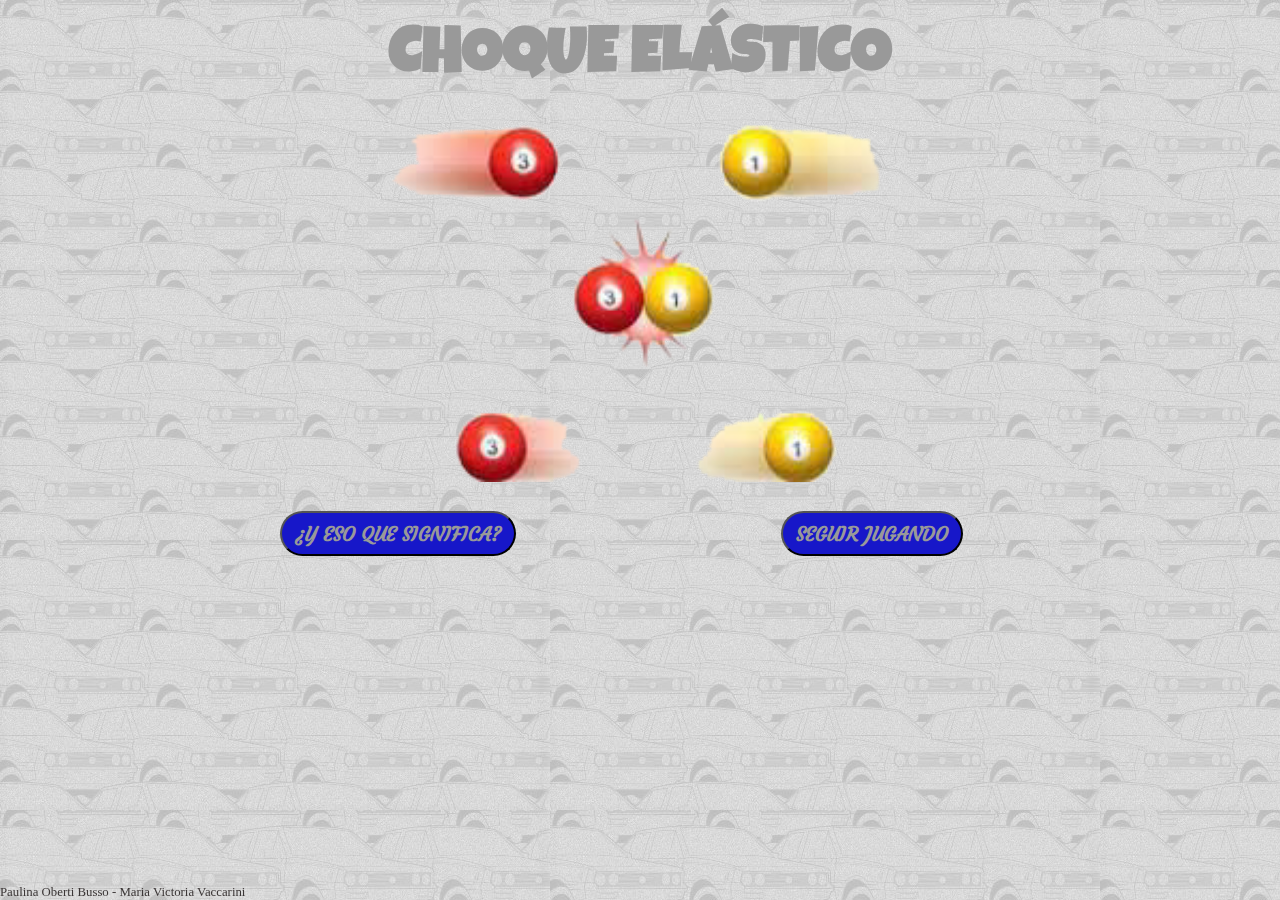
<file: choqueElastico.html>
<!DOCTYPE html>
<html lang="es">
<head>
    <meta charset="UTF-8">
    <meta http-equiv="X-UA-Compatible" content="IE=edge">
    <meta name="viewport" content="width=device-width, initial-scale=1.0">
    <meta content="Paulina Oberti Busso" name="Author">
    <meta content="Maria Victoria Vaccarini" name="Author">
    <meta content="Pagina donde se desarrolla el choque elastico" name="description">
    <meta content="choque elastico" name="keywords">
    <title>CHOQUE ELASTICO</title>
    <link href="https://fonts.googleapis.com/css2?family=Luckiest+Guy&display=swap" rel="stylesheet">
    <link href="https://fonts.googleapis.com/css2?family=Courgette&display=swap" rel="stylesheet">
    <link rel="shortcut icon" href="img/icono.jpg">
    <link rel="stylesheet" href="./css/styleChoques.css">
</head>

<body>
    <header>
        <h1>CHOQUE ELÁSTICO</h1>
        <img class="choque" src="./img/choqueElastico.png" alt="choque elastico representacion con bolas de billar">
    </header>

    <main>
        <section class="botones">
            <button class="boton" type="button"><a href="./significadoCE.html">¿Y ESO QUE SIGNIFICA?</a></button>
            <button class="boton" type="button"><a href="./juego.html">SEGUIR JUGANDO</a></button>
        </section>
    </main>

    <footer>
        <p>Paulina Oberti Busso - Maria Victoria Vaccarini</p>
    </footer>
</body>

</html>
</file>
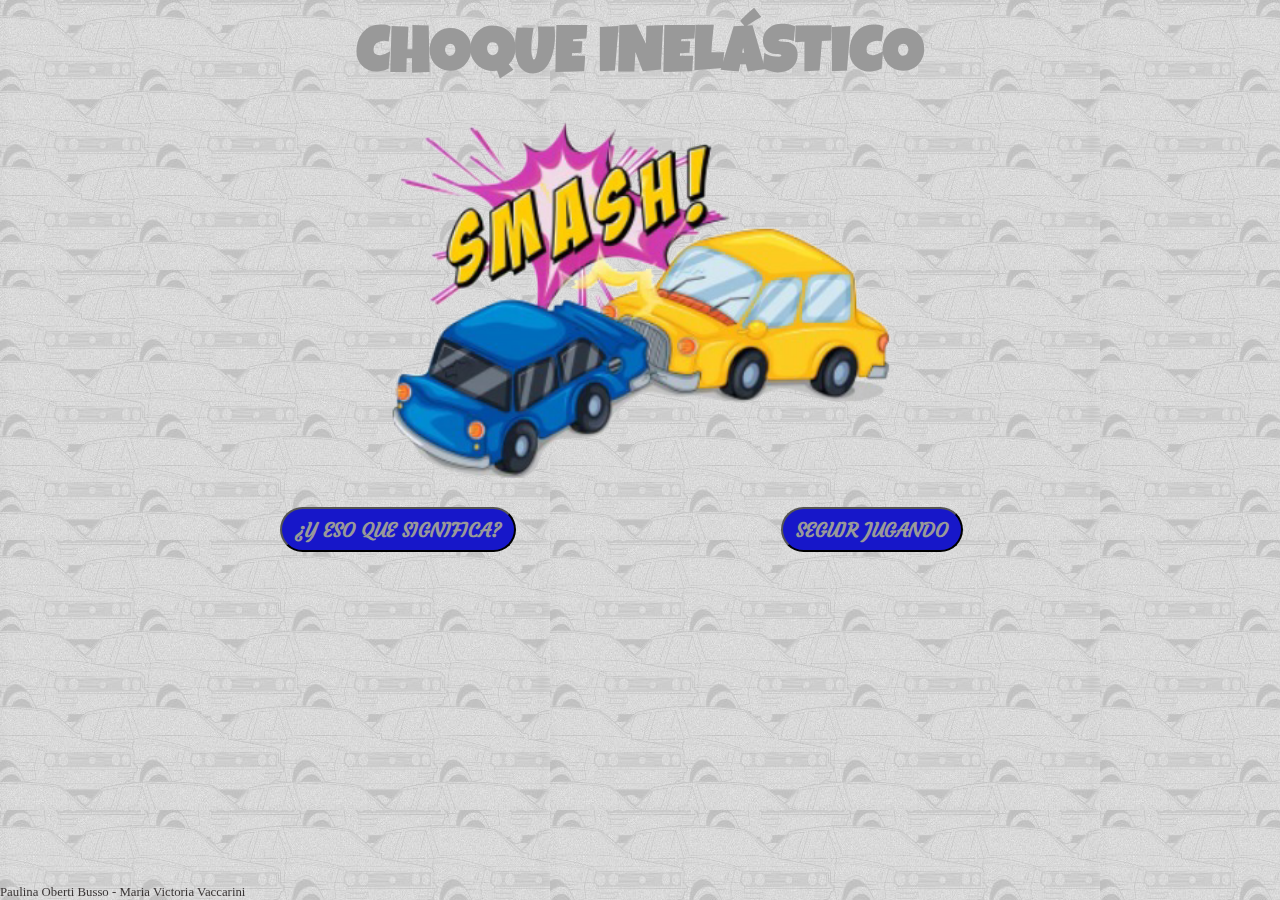
<file: choqueInelastico.html>
<!DOCTYPE html>
<html lang="es">
<head>
    <meta charset="UTF-8">
    <meta http-equiv="X-UA-Compatible" content="IE=edge">
    <meta name="viewport" content="width=device-width, initial-scale=1.0">
    <meta content="Paulina Oberti Busso" name="Author">
    <meta content="Maria Victoria Vaccarini" name="Author">
    <meta content="Pagina donde se desarrolla el choque inelastico" name="description">
    <meta content="choque inelastico" name="keywords">
    <title>CHOQUE INELASTICO</title>
    <link href="https://fonts.googleapis.com/css2?family=Luckiest+Guy&display=swap" rel="stylesheet">
    <link href="https://fonts.googleapis.com/css2?family=Vollkorn&display=swap" rel="stylesheet">
    <link href="https://fonts.googleapis.com/css2?family=Courgette&display=swap" rel="stylesheet">
    <link rel="shortcut icon" href="img/icono.jpg">
    <link rel="stylesheet" href="./css/styleChoques.css">
</head>

<body>
    <header>
        <h1>CHOQUE INELÁSTICO</h1>
        <img class="choque" src="./img/choqueInelastico.png" alt="choque inelástico representacion con un choque entre autos">
    </header>

    <main>
        <section class="botones">
            <button class="boton" type="button"><a href="./significadoCI.html">¿Y ESO QUE SIGNIFICA?</a></button>
            <button class="boton" type="button"><a href="./juego.html">SEGUIR JUGANDO</a></button>
        </section>
    </main>

    <footer>
        <p>Paulina Oberti Busso - Maria Victoria Vaccarini</p>
    </footer>

</body>

</html>
</file>
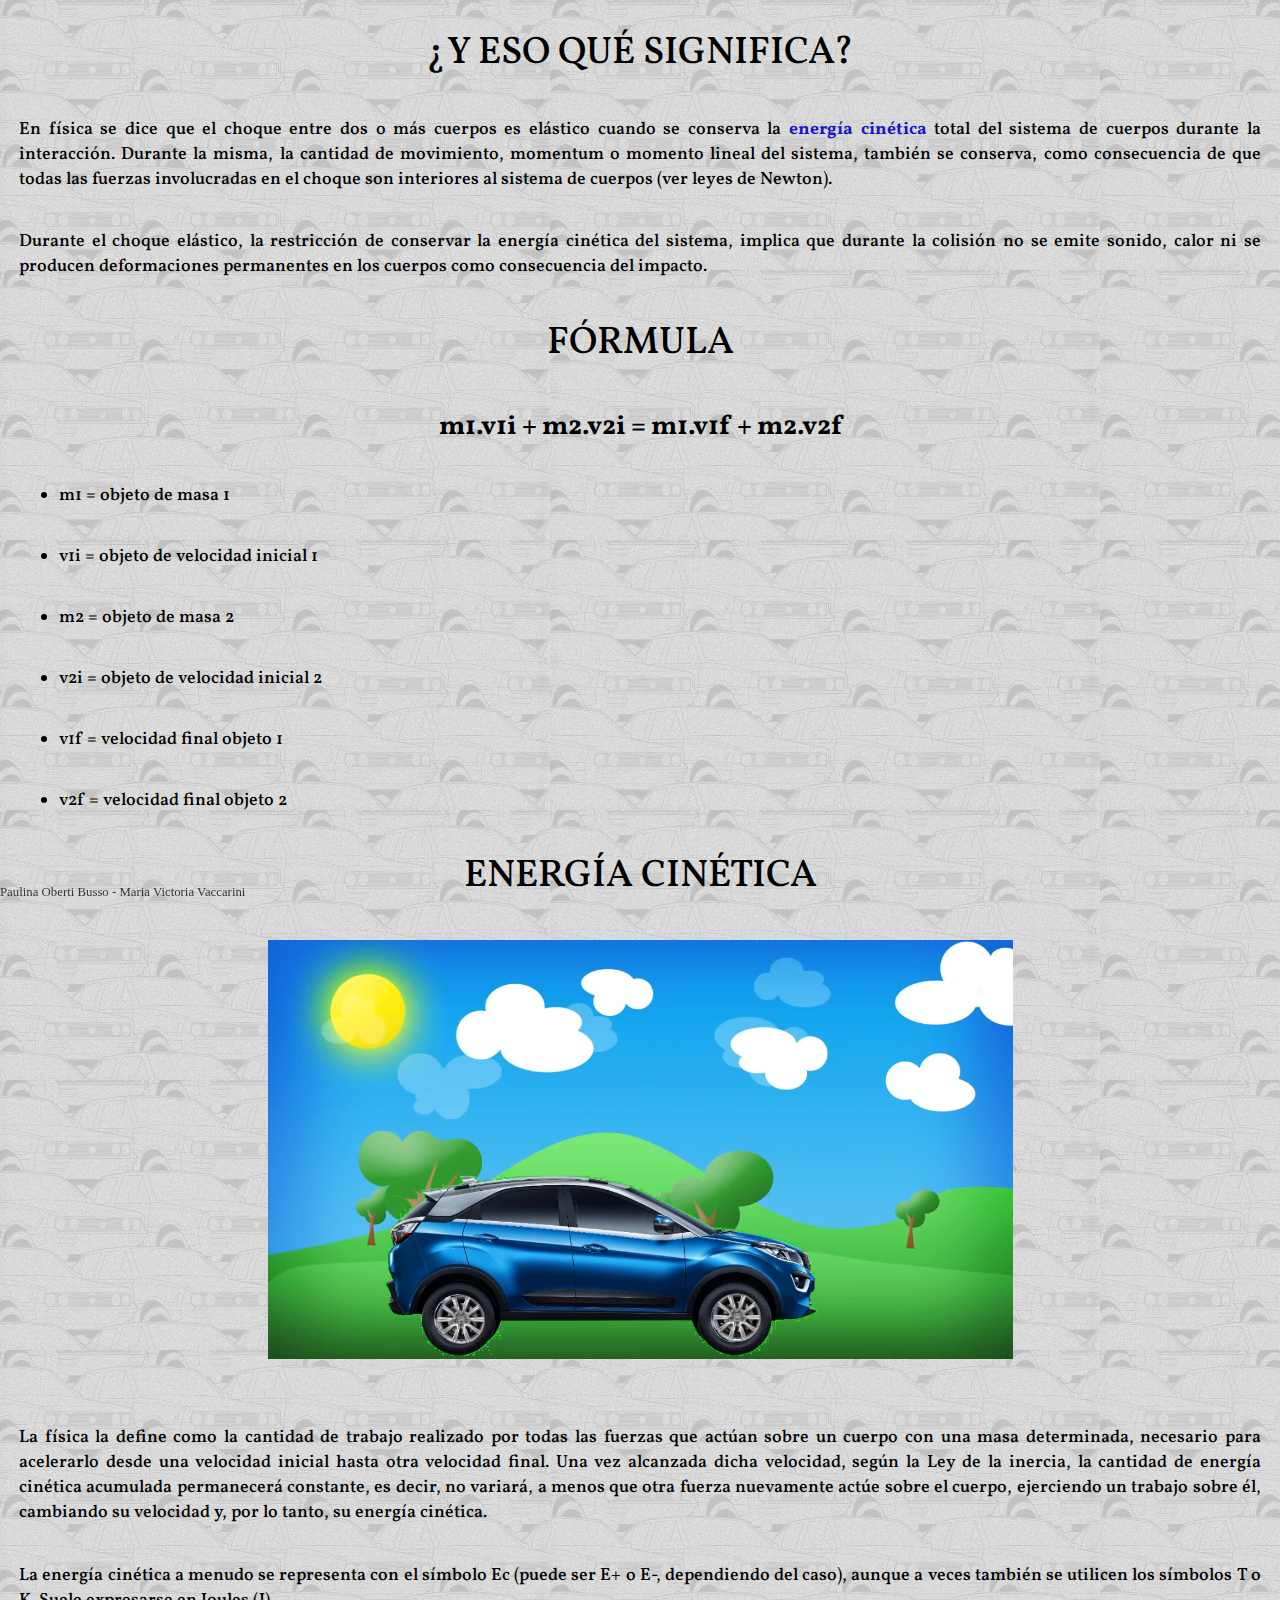
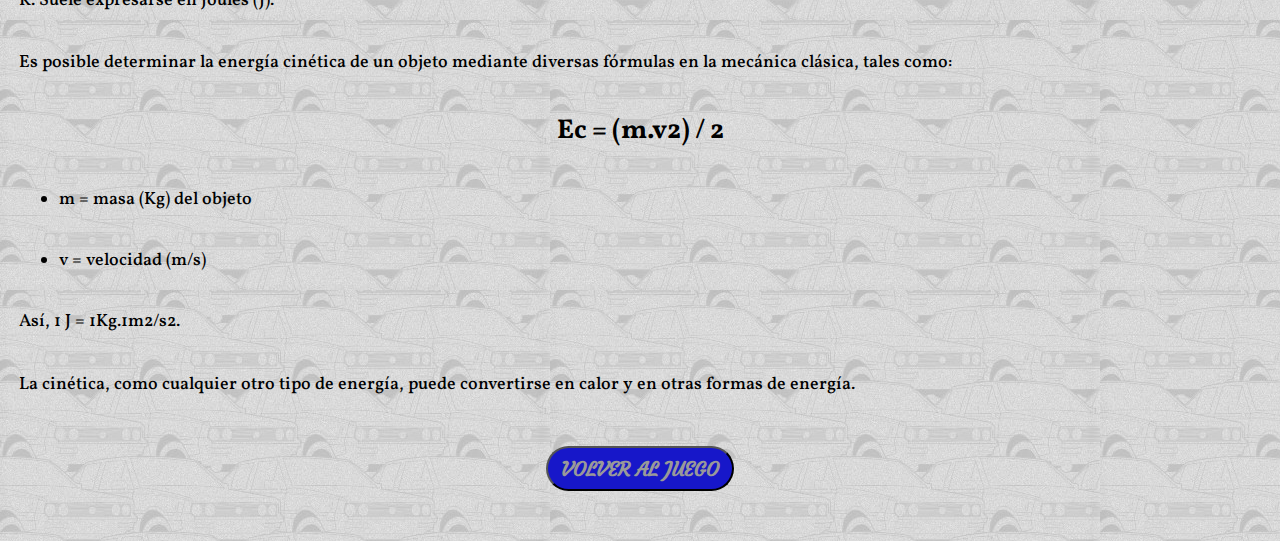
<file: significadoCE.html>
<!DOCTYPE html>
<html lang="es">
<head>
    <meta charset="UTF-8">
    <meta http-equiv="X-UA-Compatible" content="IE=edge">
    <meta name="viewport" content="width=device-width, initial-scale=1.0">
    <meta content="Paulina Oberti Busso" name="Author">
    <meta content="Maria Victoria Vaccarini" name="Author">
    <meta content="Pagina donde se desarrolla el choque elastico" name="description">
    <meta content="choque elastico" name="keywords">
    <title>SIGNIFICADO CHOQUE ELASTICO</title>
    <link href="https://fonts.googleapis.com/css2?family=Vollkorn&display=swap" rel="stylesheet">
    <link href="https://fonts.googleapis.com/css2?family=Courgette&display=swap" rel="stylesheet">
    <link rel="shortcut icon" href="img/icono.jpg">
    <link rel="stylesheet" href="./css/styleChoques.css">
</head>

<body>
    <main>
        <section id="explicacionChoque" class="explicacion">
            <h2>¿Y ESO QUÉ SIGNIFICA?</h2>
            <p>
                En física se dice que el choque entre dos o más cuerpos es elástico cuando se conserva la 
                <a href="energia">energía cinética </a>
                total del sistema de cuerpos durante la interacción. Durante la misma, la cantidad de movimiento, momentum o momento lineal del sistema, también se conserva, como consecuencia de que todas las fuerzas involucradas en el choque son interiores al sistema de cuerpos (ver leyes de Newton).
            </p>
            <p>
                Durante el choque elástico, la restricción de conservar la energía cinética del sistema, implica que durante la colisión no se emite sonido, calor ni se producen deformaciones permanentes en los cuerpos como consecuencia del impacto.
            </p>
            <div class="formulaChoque">
                <h4>FÓRMULA</h4>
                <p class="formula">m1.v1i + m2.v2i = m1.v1f + m2.v2f</p>
                <ul>
                    <li>m1 = objeto de masa 1</li>
                    <li>v1i = objeto de velocidad inicial 1</li>
                    <li>m2 = objeto de masa 2</li>
                    <li>v2i = objeto de velocidad inicial 2</li>
                    <li>v1f = velocidad final objeto 1</li>
                    <li>v2f = velocidad final objeto 2</li>
                </ul>
            </div>

            <div id="energia" class="energiaCinetica">
                <h2>ENERGÍA CINÉTICA</h2>

                <div class="video">
                <video autoplay muted loop name="media" src="./img/videoAutoconFondo.mp4" type="video/mp4">Tu ordenador no soporta este tipo de video</video>
                </div>

                <p>
                    La física la define como la cantidad de trabajo realizado por todas las fuerzas que actúan sobre un cuerpo con una masa determinada, necesario para acelerarlo desde una velocidad inicial hasta otra velocidad final. Una vez alcanzada dicha velocidad, según la Ley de la inercia, la cantidad de energía cinética acumulada permanecerá constante, es decir, no variará, a menos que otra fuerza nuevamente actúe sobre el cuerpo, ejerciendo un trabajo sobre él, cambiando su velocidad y, por lo tanto, su energía cinética.
                </p>
                <p>
                    La energía cinética a menudo se representa con el símbolo Ec (puede ser E+ o E-, dependiendo del caso), aunque a veces también se utilicen los símbolos T o K. Suele expresarse en Joules (J).
                </p>
                <p>
                    Es posible determinar la energía cinética de un objeto mediante diversas fórmulas en la mecánica clásica, tales como: 
                </p>
                <p class="formula">Ec = (m.v2) / 2</p>
                <ul>
                    <li>m = masa (Kg) del objeto</li>
                    <li>v = velocidad (m/s)</li>
                </ul>
                <p>Así, 1 J = 1Kg.1m2/s2.</p>
                <p>
                    La cinética, como cualquier otro tipo de energía, puede convertirse en calor y en otras formas de energía.
                </p>
            </div>
            
        </section>

        <div class="botonSeguirJugando">
            <button class="boton" type="button"><a href="./juego.html">VOLVER AL JUEGO</a></button>
        </div>
    
    </main>

    <footer>
        <p>Paulina Oberti Busso - Maria Victoria Vaccarini</p>
    </footer>

</body>
</html>
</file>
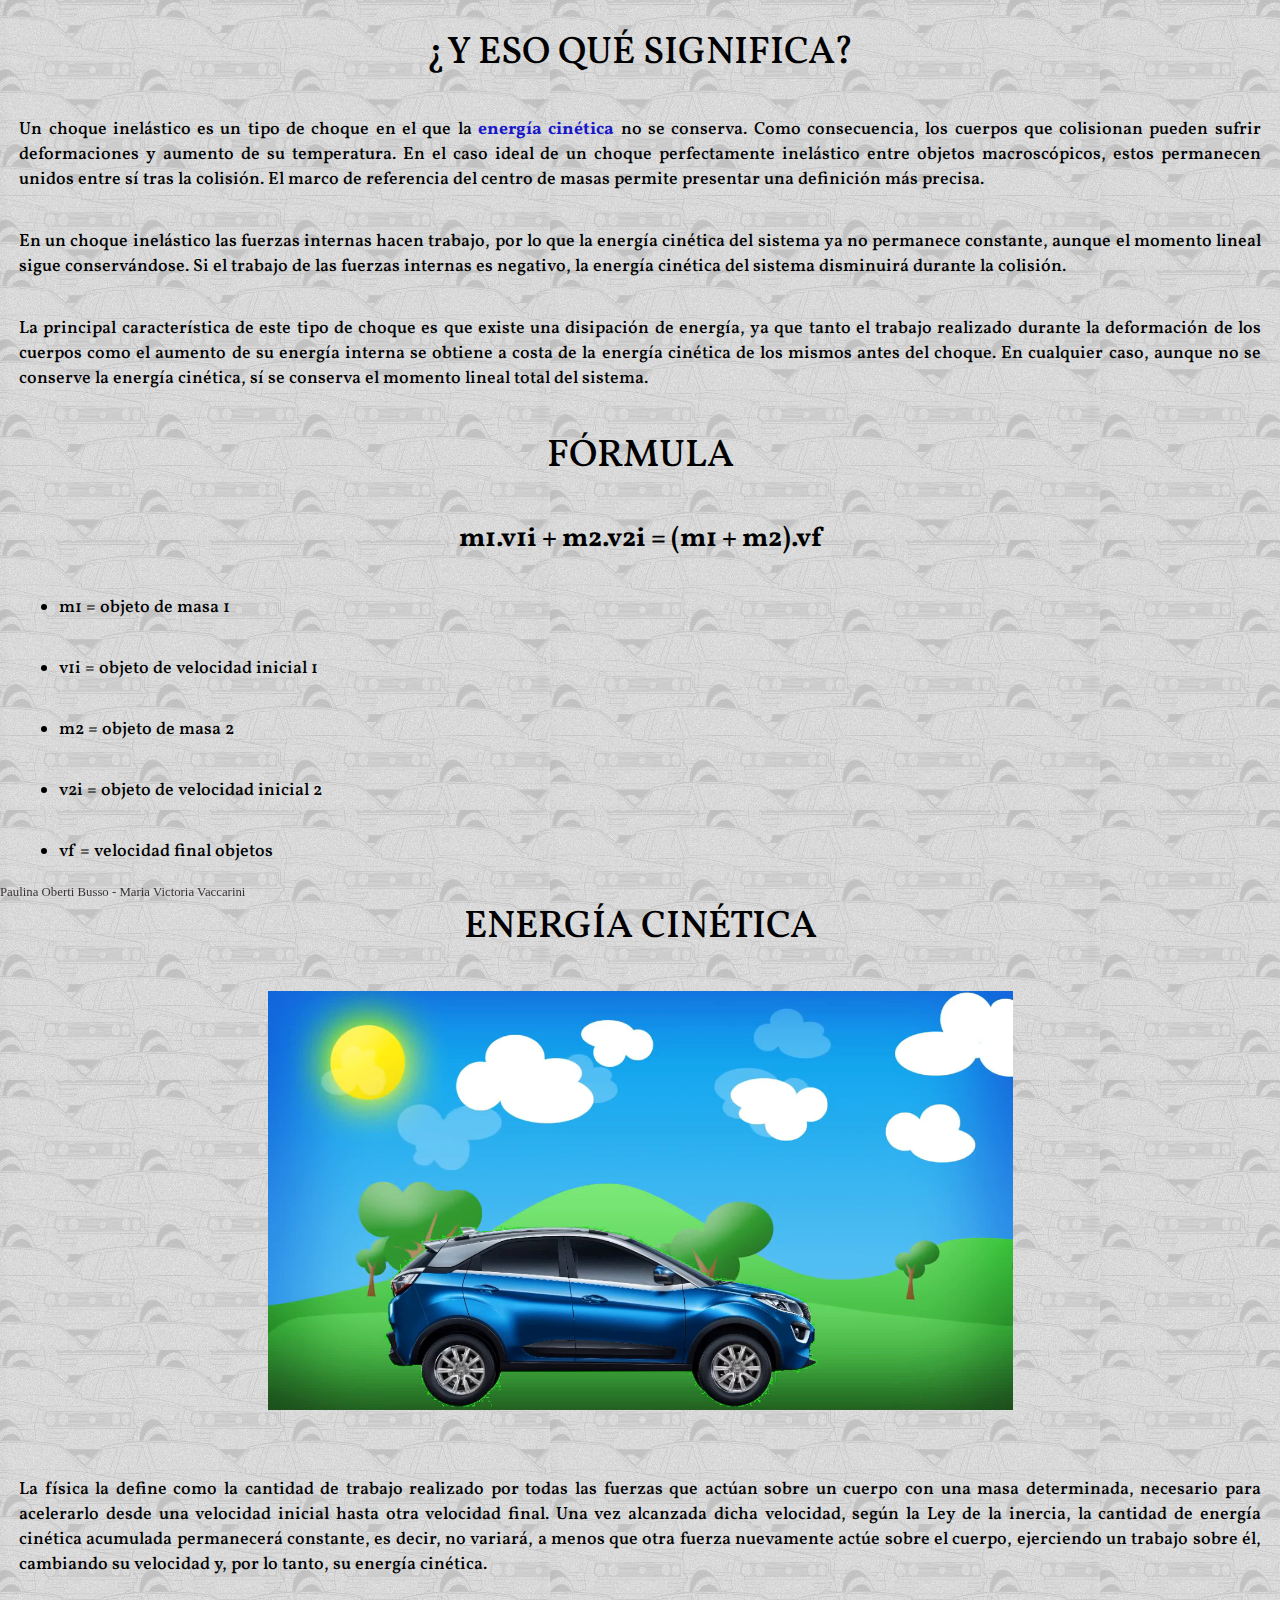
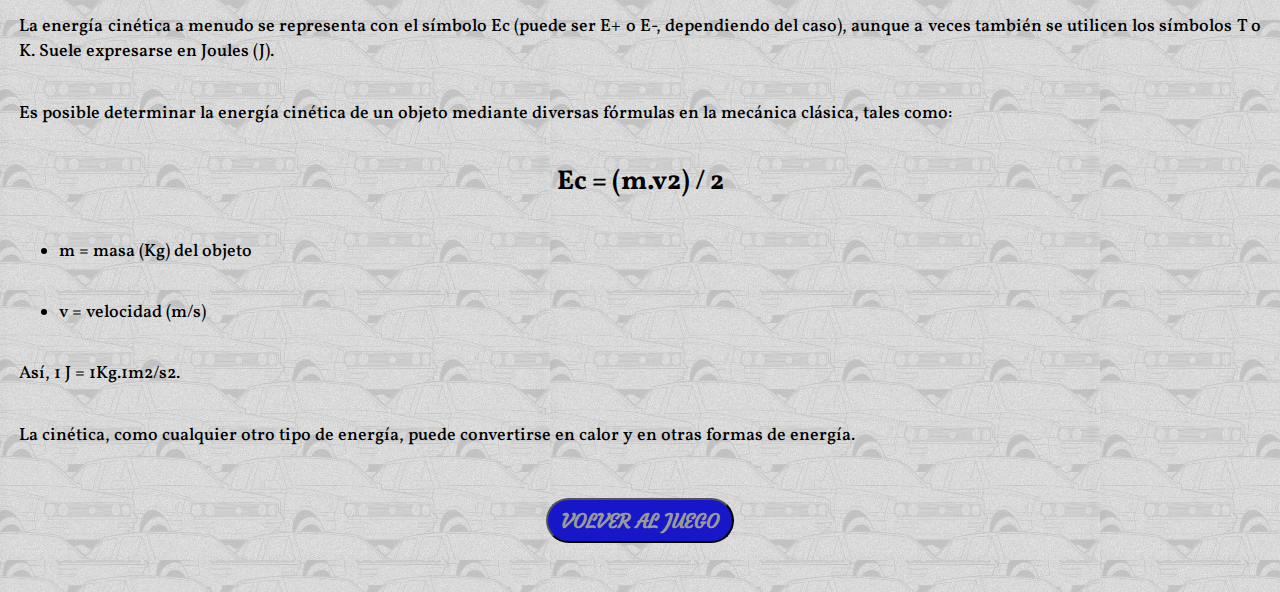
<file: significadoCI.html>
<!DOCTYPE html>
<html lang="en">
<head>
    <meta charset="UTF-8">
    <meta http-equiv="X-UA-Compatible" content="IE=edge">
    <meta name="viewport" content="width=device-width, initial-scale=1.0">
    <meta content="Paulina Oberti Busso" name="Author">
    <meta content="Maria Victoria Vaccarini" name="Author">
    <meta content="Pagina donde se desarrolla el choque inelastico" name="description">
    <meta content="choque inelastico" name="keywords">
    <title>SIGNIFICADO CHOQUE INELASTICO</title>
    <link href="https://fonts.googleapis.com/css2?family=Vollkorn&display=swap" rel="stylesheet">
    <link href="https://fonts.googleapis.com/css2?family=Courgette&display=swap" rel="stylesheet">
    <link rel="shortcut icon" href="img/icono.jpg">
    <link rel="stylesheet" href="./css/styleChoques.css">
</head>

<body>
    <main>
        <section id="explicacionChoque" class="explicacion">
            <h2>¿Y ESO QUÉ SIGNIFICA?</h2>
            <p>
                Un choque inelástico es un tipo de choque en el que la 
                <a href="#energia">energía cinética </a>
                no se conserva. Como consecuencia, los cuerpos que colisionan pueden sufrir deformaciones y aumento de su temperatura. En el caso ideal de un choque perfectamente inelástico entre objetos macroscópicos, estos permanecen unidos entre sí tras la colisión. El marco de referencia del centro de masas permite presentar una definición más precisa.
            </p>
            <p>
                En un choque inelástico las fuerzas internas hacen trabajo, por lo que la energía cinética del sistema ya no permanece constante, aunque el momento lineal sigue conservándose. Si el trabajo de las fuerzas internas es negativo, la energía cinética del sistema disminuirá durante la colisión.
            </p>
            <p>
                La principal característica de este tipo de choque es que existe una disipación de energía, ya que tanto el trabajo realizado durante la deformación de los cuerpos como el aumento de su energía interna se obtiene a costa de la energía cinética de los mismos antes del choque. En cualquier caso, aunque no se conserve la energía cinética, sí se conserva el momento lineal total del sistema.
            </p>
            <div class="formulaChoque">
                <h4>FÓRMULA</h4>
                <p class="formula">m1.v1i + m2.v2i = (m1 + m2).vf</p>
                <ul>
                    <li>m1 = objeto de masa 1</li>
                    <li>v1i = objeto de velocidad inicial 1</li>
                    <li>m2 = objeto de masa 2</li>
                    <li>v2i = objeto de velocidad inicial 2</li>
                    <li>vf = velocidad final objetos</li>
                </ul>
            </div>
            
            <div id="energia" class="energiaCinetica">
                <h2>ENERGÍA CINÉTICA</h2>

                <div class="video">
                <video autoplay muted loop name="media" src="./img/videoAutoconFondo.mp4" type="video/mp4">Tu ordenador no soporta este tipo de video</video>
                </div>

                <p>
                    La física la define como la cantidad de trabajo realizado por todas las fuerzas que actúan sobre un cuerpo con una masa determinada, necesario para acelerarlo desde una velocidad inicial hasta otra velocidad final. Una vez alcanzada dicha velocidad, según la Ley de la inercia, la cantidad de energía cinética acumulada permanecerá constante, es decir, no variará, a menos que otra fuerza nuevamente actúe sobre el cuerpo, ejerciendo un trabajo sobre él, cambiando su velocidad y, por lo tanto, su energía cinética.
                </p>
                <p>
                    La energía cinética a menudo se representa con el símbolo Ec (puede ser E+ o E-, dependiendo del caso), aunque a veces también se utilicen los símbolos T o K. Suele expresarse en Joules (J).
                </p>
                <p>
                    Es posible determinar la energía cinética de un objeto mediante diversas fórmulas en la mecánica clásica, tales como: 
                </p>
                <p class="formula">Ec = (m.v2) / 2</p>
                <ul>
                    <li>m = masa (Kg) del objeto</li>
                    <li>v = velocidad (m/s)</li>
                </ul>
                <p>Así, 1 J = 1Kg.1m2/s2.</p>
                <p>
                    La cinética, como cualquier otro tipo de energía, puede convertirse en calor y en otras formas de energía.
                </p>
            </div>
            
        </section>
        
        <div class="botonSeguirJugando">
            <button class="boton" type="button"><a href="./juego.html">VOLVER AL JUEGO</a></button>
        </div>
    
    </main>

    <footer>
        <p>Paulina Oberti Busso - Maria Victoria Vaccarini</p>
    </footer>

</body>
</html>
</file>
<file: css/styleChoques.css>
h1:hover {
    font-size: 500%;
    transition: 
        font-size 0.6s;
}

h2:hover, h4:hover {
    font-size: 300%;
    transition: 
        font-size 0.6s;
}

button:hover {
    background-color: #5e6ace;
    border: solid 1px #5e6ace;
    transition:
        background-color 0.7s;
}

a:hover {
    font-weight: bold;
    color: #0a0942;
    transition:
        color 0.5s;
}

p.formula:hover {
    font-size: 220%;
    color: #0a0942;
    transition: 
        font-size 0.6s;
        color: 0.8s;
}

* {
    margin: 0;
}

body {
    background-image: url(./../img/fondoAutos.jpg);
    background-repeat: repeat;
}

header {
    text-align: center;
}

h1 {
    font-family: 'Luckiest Guy', cursive, sans-serif;
    font-size: 340%;
    color: #999;
    margin: 8%;
}

img.choque {
    width: 70%;  
}

main {
    margin: 2% 1.5% 0 1.5%;
}

main section {
    margin: 0 0 4% 0;
    text-align: justify;
}

section.botones {
    text-align: center;
}

main section.botones button {
    margin: 0 0 0 2%;
}

button {
    border-radius: 50px;
    background-color: rgb(23, 23, 201);
    padding: 8px 13px 8px 13px;
}

button a {
    font-family: 'Courgette', cursive;
    font-size: 12px;
    font-weight: bold;
    color: #999;
    text-decoration: none;
}

main h2, main h4 {
    font-size: 240%;
}

main p, main ul li {
    font-size: 110%;
}

main h2, main h4, main p, main ul li {
    font-family: 'Vollkorn', serif;
    font-weight: 500;
    margin: 3% 0 3% 0;
}

main p a {
    font-weight: bold;
    color: rgb(23, 23, 201);
    text-decoration: none;
}

h2, h4, p.formula {
    text-align: center;
}

p.formula {
    font-size: 130%;
    font-weight: bold;
}

ul li {
    list-style-type: disc;
}

div.energiaCinetica div.video {
    text-align: center;
}

div.energiaCinetica div.video video {
    width: 60%;
    margin-bottom: 5%;
}

div.botonSeguirJugando {
    text-align: center;
    margin-top: 4%;
    margin-bottom: 4%;
}

footer {
    color: rgb(59, 54, 54);
    text-align: start;
    font-size: 50%;
    position: fixed;
    bottom: 0;
}


@media screen and (min-width: 500px) {

    h1 {
        font-size: 400%;
        margin: 2% 0 2% 0;
    }
        
    img.choque {
        width: 40%; 
        margin: 0 0 0 0;
    }

    section.botones {
        text-align: start;
    }

    main section.botones button {
        margin: 0 0 0 21%;
    }

    button a {
        font-size: 20px;
    }

    main p, main h2, main h4 {
        margin: 0 0 3% 0;
    }

    h2, h3, p.formula {
        font-weight: bold;
        text-align: center;
    }

    p.formula {
        font-size: 170%;
    }

    section.energiaCinetica video {
        width: 60%;
    }

    footer {
        font-size: 80%;
    }

}
</file>
